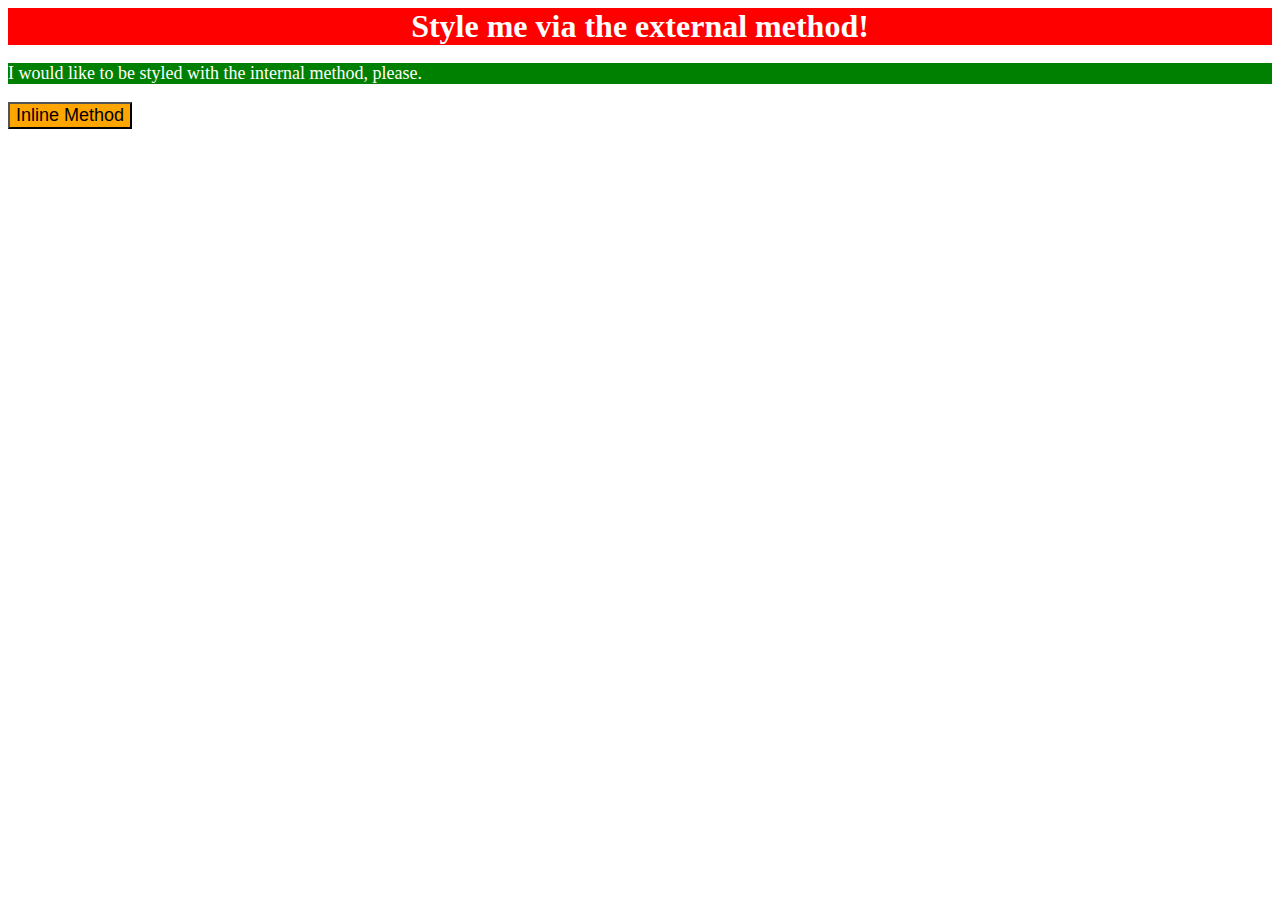
<file: foundations/01-css-methods/index.html>
<!DOCTYPE html>
<html lang="en">
  <head>
    <meta charset="UTF-8">
    <meta http-equiv="X-UA-Compatible" content="IE=edge">
    <meta name="viewport" content="width=device-width, initial-scale=1.0">
    <title>Methods for Adding CSS</title>
    <style>
      p {
        background-color: green;
        font-size: 18px;
        color: white;
      }
    </style>
    <link rel="stylesheet" href="styles.css">
  </head>
  <body>
    <div>Style me via the external method!</div>
    <p>I would like to be styled with the internal method, please.</p>
    <button style = "background-color: orange; font-size: 18px;">Inline Method</button>
  </body>
</html>
</file>
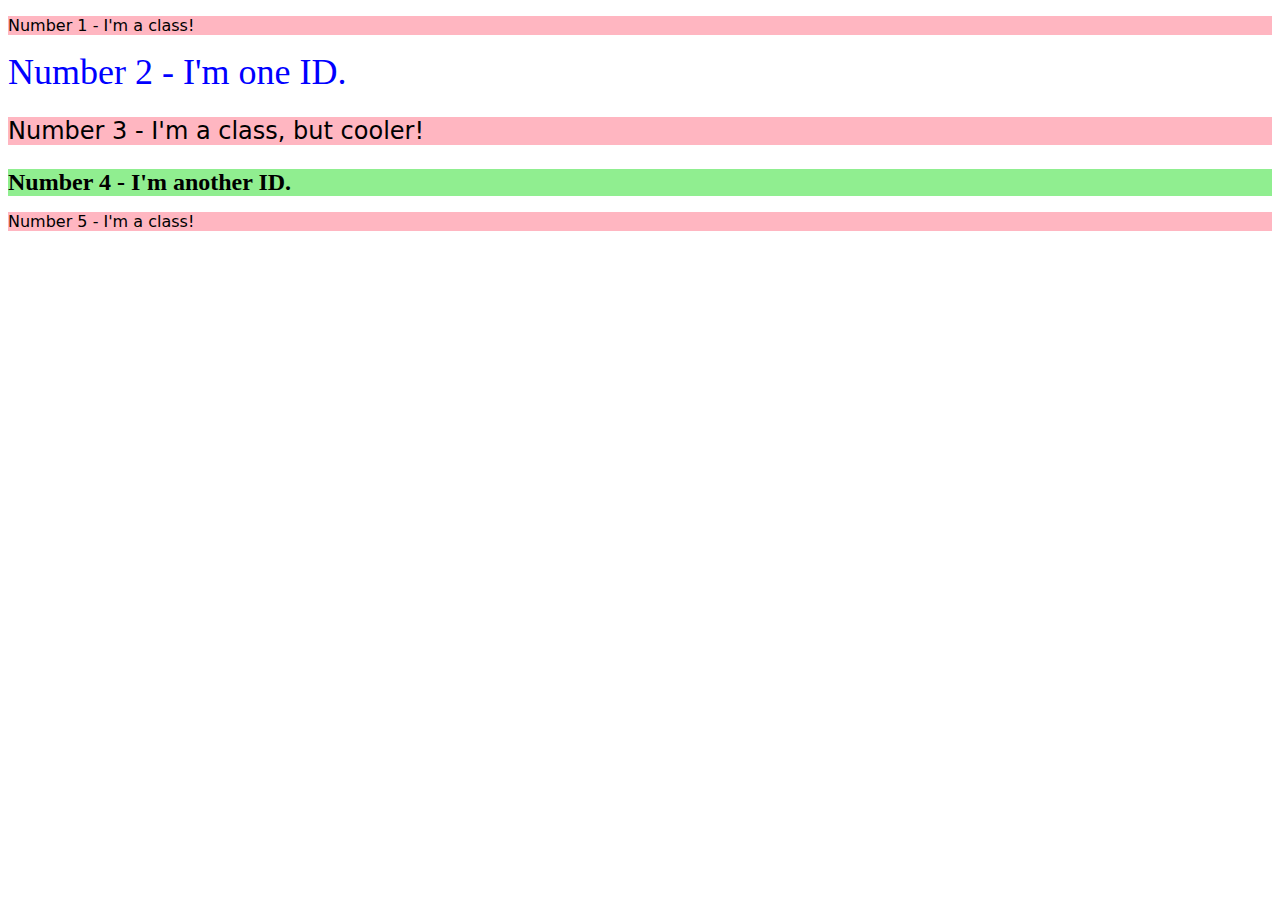
<file: foundations/02-class-id-selectors/index.html>
<!DOCTYPE html>
<html lang="en">
  <head>
    <meta charset="UTF-8">
    <meta http-equiv="X-UA-Compatible" content="IE=edge">
    <meta name="viewport" content="width=device-width, initial-scale=1.0">
    <title>Class and ID Selectors</title>
    <link rel="stylesheet" href="style.css">
  </head>
  <body>

    <p class = "odd">Number 1 - I'm a class!</p>

    <div id = "one">Number 2 - I'm one ID.</div>

    <p class = "odd third-element">Number 3 - I'm a class, but cooler!</p>

    <div id = "another">Number 4 - I'm another ID.</div>

    <p class = "odd">Number 5 - I'm a class!</p>

  </body>
</html>
</file>
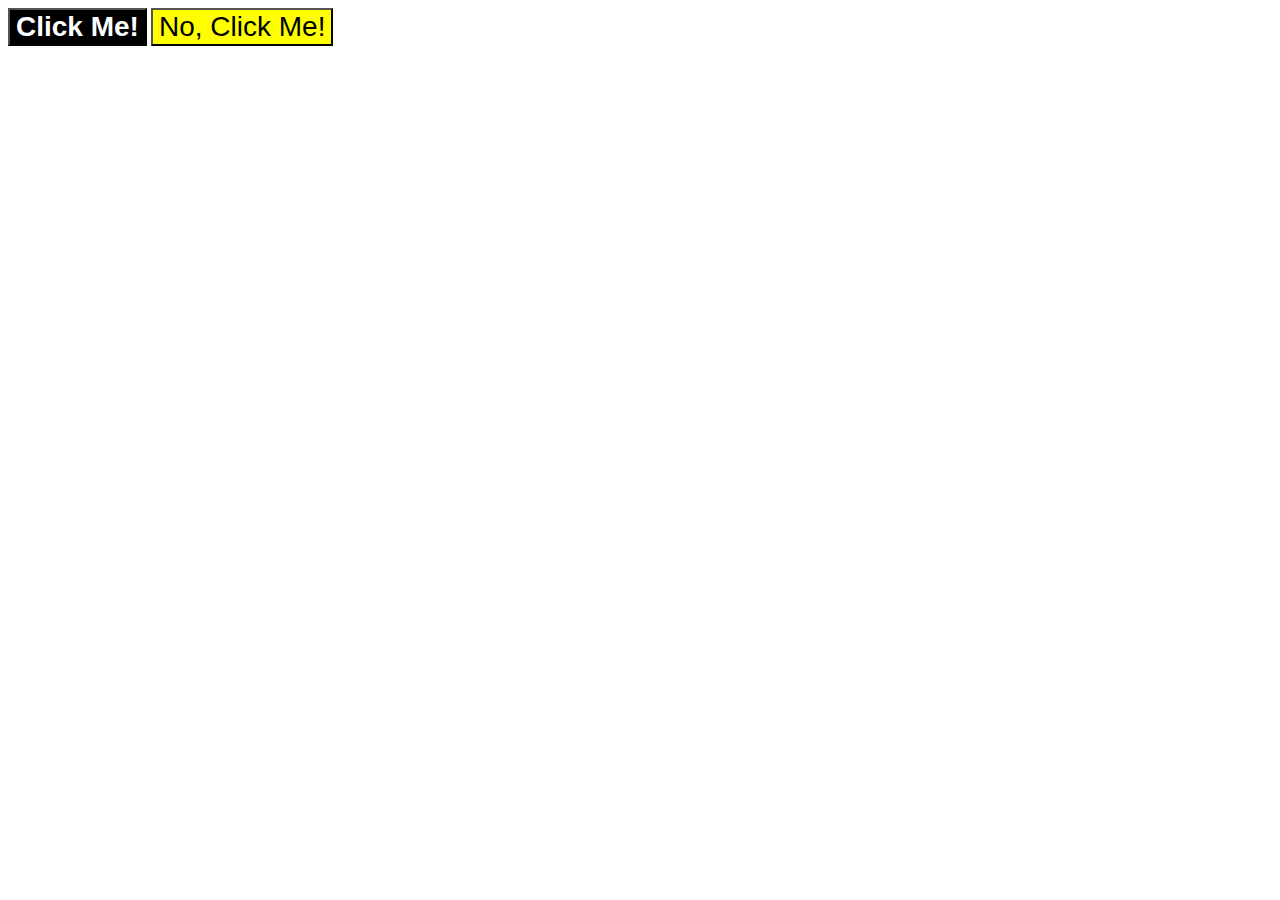
<file: foundations/03-grouping-selectors/index.html>
<!DOCTYPE html>
<html lang="en">
  <head>
    <meta charset="UTF-8">
    <meta http-equiv="X-UA-Compatible" content="IE=edge">
    <meta name="viewport" content="width=device-width, initial-scale=1.0">
    <title>Grouping Selectors</title>
    <link rel="stylesheet" href="style.css">
  </head>
  <body>
    <button class = "button one">Click Me!</button>
    <button class = "button two">No, Click Me!</button>
  </body>
</html>
</file>
<file: foundations/01-css-methods/styles.css>
/* styles.css */

div {
    background-color: red;
    color: white;
    font-size: 32px;
    text-align: center;
    font-weight: bold;
}
</file>
<file: foundations/02-class-id-selectors/style.css>
/* style.css */

.odd {
    font-family: "Verdana", "DejaVu Sans", "sans-serif";
    background-color: #ffb6c1;
}

.third-element {
    font-size: 24px;
}

#one {
    color: #0000ff;
    font-size: 36px;
}

#another {
    background-color: #90ee90;
    font-size: 24px;
    font-weight: bold;
}
</file>
<file: foundations/03-grouping-selectors/style.css>
/* style.css */

.button {
    font-size: 28px;
    font-family: 'Helvetica', 'Times New Roman', 'sans-serif';
}

.one {
    background-color: black;
    color: white;
    font-weight: bold;
}

.two {
    background: yellow;
}




* **The first element**: a black background, white text color, and a bold 
font weight
* **The second element**: a yellow background
* **Both elements**: a font size of 28px and a list of fonts containing 
`Helvetica` and `Times New Roman`, with `sans-serif` as a fallback
</file>
